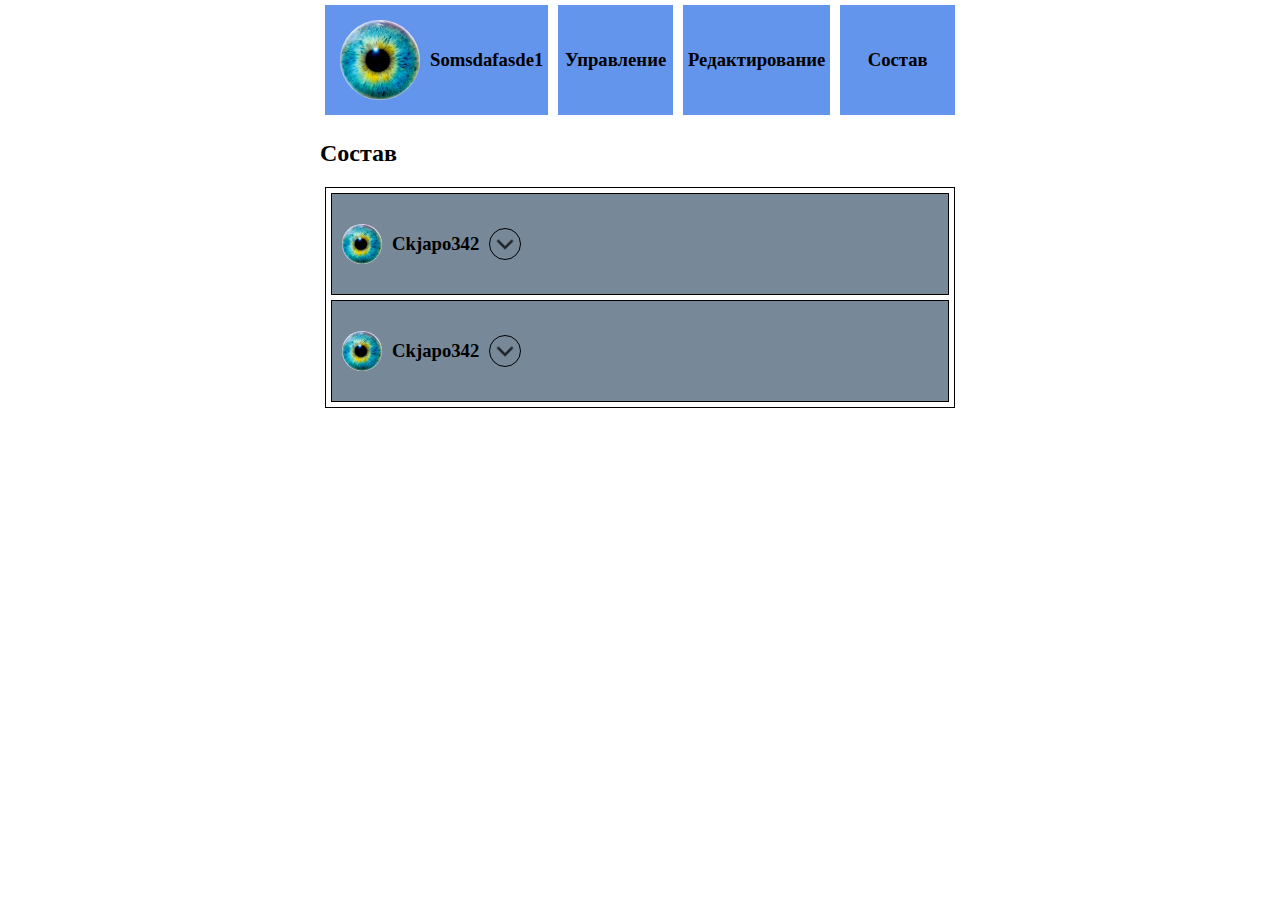
<file: composition.html>
<!DOCTYPE html>
<html lang="ru">
<head>
    <meta charset="UTF-8">
    <link rel="stylesheet" href="style.css">
    <script src="https://code.jquery.com/jquery-3.4.1.min.js"></script>
    <script type="text/javascript" src="script.js"></script>
    <title>Состав</title>
</head>
<body>
    <div class="nav-placeholder"></div>
    <h2>Состав</h2>
    <div class="member-packs-list">
        <div class="member-data">
            <div class="member-info">
                <img class="member-avatar" src="images/eye.jpg" alt="Персональная страница">
                <h3>Ckjapo342</h3>
                <img class="btn-expand" src="images/buttons/expand.png" alt="Развернуть">
                <img class="btn-collapse hidden" src="images/buttons/collapse.png" alt="Свернуть">
            </div>
            <div class="member-packs hidden">
                <div class="member-pack">
                    <p class="pack-force">10000</p>
                    <div class="pack-tags">
                        <p>sometag1</p>
                    </div>
                    <div class="pack-chars">
                        <img class="pack-char" src="images/eye.jpg" alt="char">
                        <img class="pack-char" src="images/eye.jpg" alt="char">
                        <img class="pack-char" src="images/eye.jpg" alt="char">
                        <img class="pack-char" src="images/eye.jpg" alt="char">
                        <img class="pack-char" src="images/eye.jpg" alt="char">
                    </div>
                </div>

                <div class="member-pack">
                    <p class="pack-force">10000</p>
                    <div class="pack-tags">
                        <p>sometag1</p>
                    </div>
                    <div class="pack-chars">
                        <img class="pack-char" src="images/eye.jpg" alt="char">
                        <img class="pack-char" src="images/eye.jpg" alt="char">
                        <img class="pack-char" src="images/eye.jpg" alt="char">
                        <img class="pack-char" src="images/eye.jpg" alt="char">
                        <img class="pack-char" src="images/eye.jpg" alt="char">
                    </div>
                </div>
            </div>
        </div>


        <div class="member-data">
            <div class="member-info">
                <img class="member-avatar" src="images/eye.jpg" alt="Персональная страница">
                <h3>Ckjapo342</h3>
                <img class="btn-expand" src="images/buttons/expand.png" alt="Развернуть">
                <img class="btn-collapse hidden" src="images/buttons/collapse.png" alt="Свернуть">
            </div>
            <div class="member-packs hidden">
                <div class="member-pack">
                    <p class="pack-force">10000</p>
                    <div class="pack-tags">
                        <p>sometag1</p>
                    </div>
                    <div class="pack-chars">
                        <img class="pack-char" src="images/eye.jpg" alt="char">
                        <img class="pack-char" src="images/eye.jpg" alt="char">
                        <img class="pack-char" src="images/eye.jpg" alt="char">
                        <img class="pack-char" src="images/eye.jpg" alt="char">
                        <img class="pack-char" src="images/eye.jpg" alt="char">
                    </div>
                </div>

                <div class="member-pack">
                    <p class="pack-force">10000</p>
                    <div class="pack-tags">
                        <p>sometag1</p>
                    </div>
                    <div class="pack-chars">
                        <img class="pack-char" src="images/eye.jpg" alt="char">
                        <img class="pack-char" src="images/eye.jpg" alt="char">
                        <img class="pack-char" src="images/eye.jpg" alt="char">
                        <img class="pack-char" src="images/eye.jpg" alt="char">
                        <img class="pack-char" src="images/eye.jpg" alt="char">
                    </div>
                </div>
            </div>
        </div>
    </div>
<div>

</div>

</body>
</html>
</file>
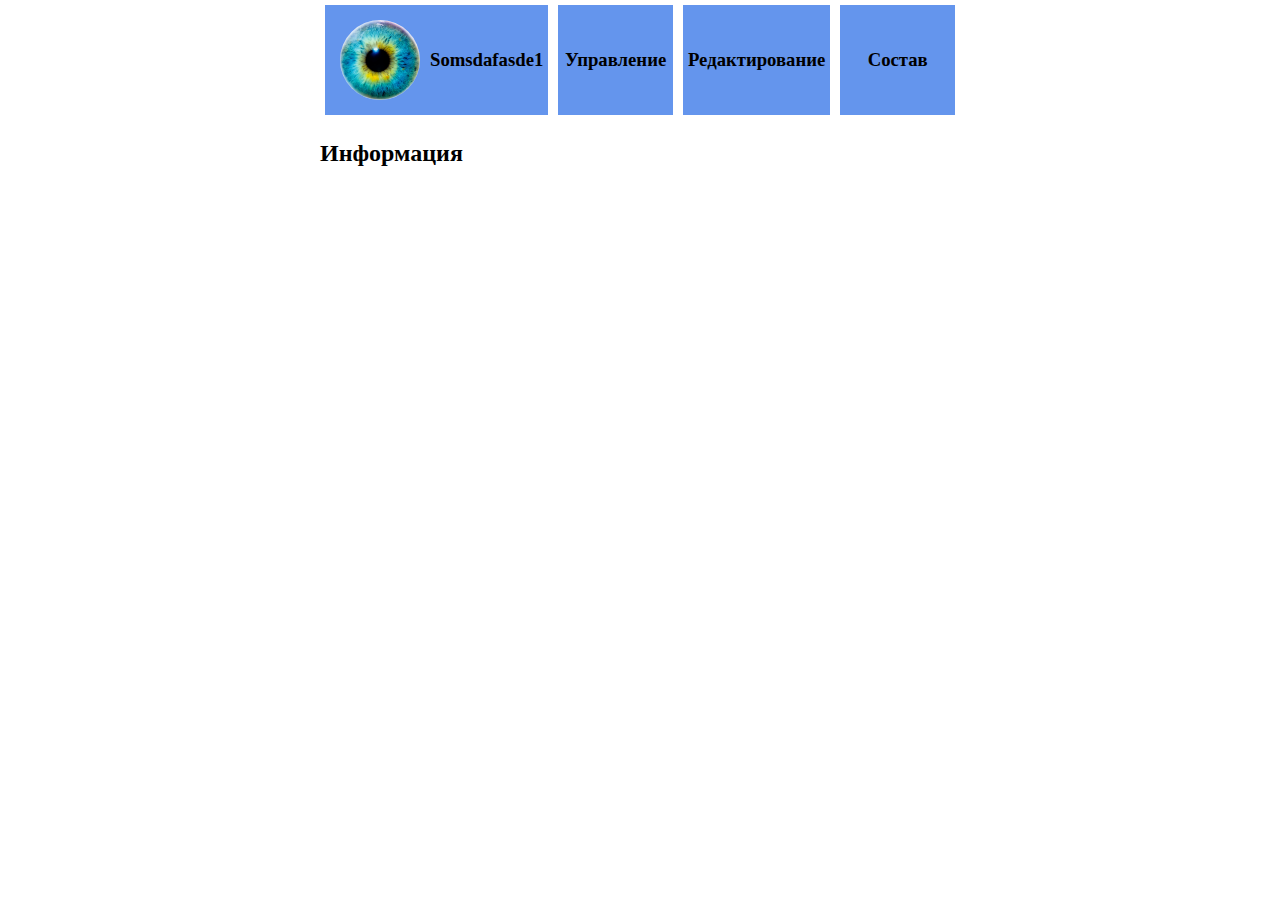
<file: editing.html>
<!DOCTYPE html>
<html lang="ru">
<head>
    <meta charset="UTF-8">
    <link rel="stylesheet" href="style.css">
    <script src="https://code.jquery.com/jquery-3.4.1.min.js"></script>
    <script type="text/javascript" src="script.js"></script>
    <title>Editing</title>
</head>
<body>
    <div class="nav-placeholder"></div>
    <h2>Информация</h2>
<div>

</div>

</body>
</html>
</file>
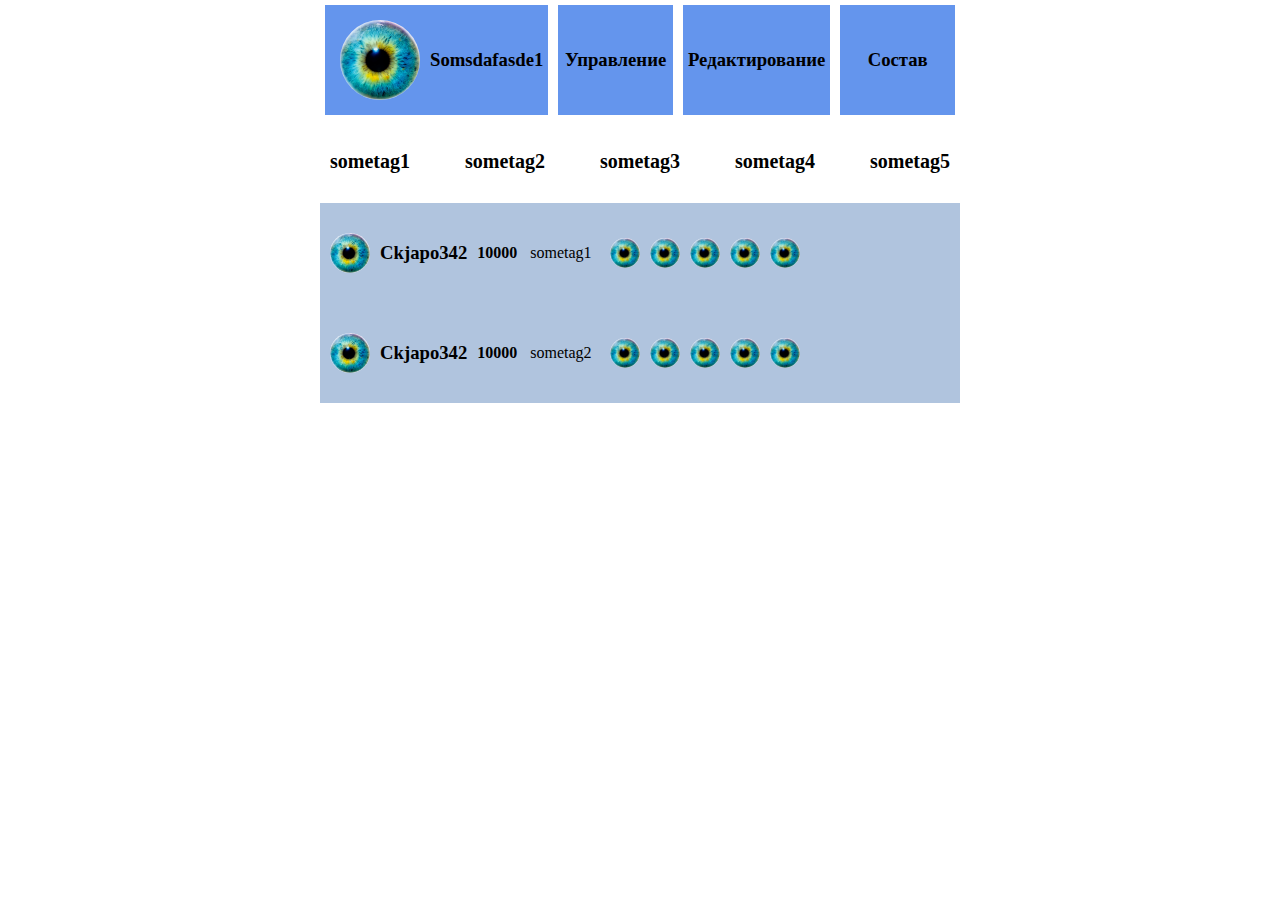
<file: management.html>
<!DOCTYPE html>
<html lang="ru">
<head>
    <meta charset="UTF-8">
    <link rel="stylesheet" href="style.css">
    <script src="https://code.jquery.com/jquery-3.4.1.min.js"></script>
    <script type="text/javascript" src="script.js"></script>
    <title>Управление</title>
</head>
<body>
    <div class="nav-placeholder"></div>
    <div class="tags-filter">
        <p>sometag1</p>
        <p>sometag2</p>
        <p>sometag3</p>
        <p>sometag4</p>
        <p>sometag5</p>
    </div>
    <div class="pack-list">
        <div class="member-pack">
            <div class="member-info">
                <img class="member-avatar" src="images/eye.jpg" alt="Персональная страница">
                <h3>Ckjapo342</h3>
            </div>
            <div class="pack-info">
                <p class="pack-force">10000</p>
                <div class="pack-tags">
                    <p>sometag1</p>
                </div>
                <div class="pack-chars">
                    <img class="pack-char" src="images/eye.jpg" alt="char">
                    <img class="pack-char" src="images/eye.jpg" alt="char">
                    <img class="pack-char" src="images/eye.jpg" alt="char">
                    <img class="pack-char" src="images/eye.jpg" alt="char">
                    <img class="pack-char" src="images/eye.jpg" alt="char">
                </div>
            </div>
        </div>

        <div class="member-pack">
            <div class="member-info">
                <img class="member-avatar" src="images/eye.jpg" alt="Персональная страница">
                <h3>Ckjapo342</h3>
            </div>
            <div class="pack-info">
                <p class="pack-force">10000</p>
                <div class="pack-tags">
                    <p>sometag2</p>
                </div>
                <div class="pack-chars">
                    <img class="pack-char" src="images/eye.jpg" alt="char">
                    <img class="pack-char" src="images/eye.jpg" alt="char">
                    <img class="pack-char" src="images/eye.jpg" alt="char">
                    <img class="pack-char" src="images/eye.jpg" alt="char">
                    <img class="pack-char" src="images/eye.jpg" alt="char">
                </div>
            </div>
        </div>
    </div>
</body>
</html>
</file>
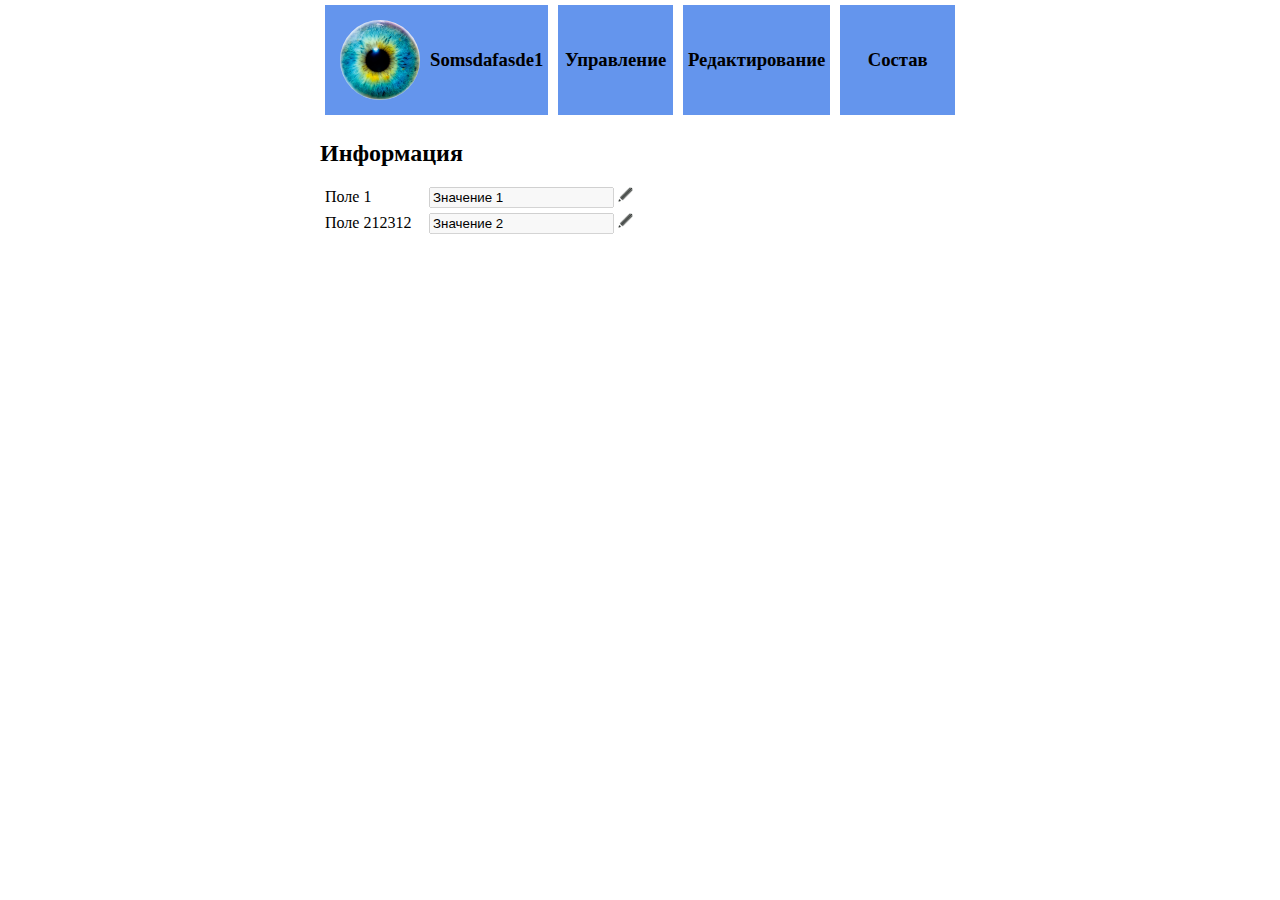
<file: personal.html>
<!DOCTYPE html>
<html lang="ru">
<head>
    <meta charset="UTF-8">
    <link rel="stylesheet" href="style.css">
    <script src="https://code.jquery.com/jquery-3.4.1.min.js"></script>
    <script type="text/javascript" src="script.js"></script>
    <title>Personal</title>
</head>
<body>
    <div class="nav-placeholder"></div>
    <h2>Информация</h2>
    <div>
        <div class="info-row">
            <label for="f1" class="info-title">Поле 1</label>
            <input id="f1" class="info-value" type="text" value="Значение 1" disabled="disabled">
            <img class="btn-edit-prev" src="images/buttons/edit.png" alt="Редактировать">
            <img class="btn-save-prev hidden" src="images/buttons/save.png" alt="Сохранить">
        </div>
        <div class="info-row">
            <label for="f2" class="info-title">Поле 212312</label>
            <input id="f2" class="info-value" type="text" value="Значение 2" disabled="disabled">
            <img class="btn-edit-prev" src="images/buttons/edit.png" alt="Редактировать">
            <img class="btn-save-prev hidden" src="images/buttons/save.png" alt="Сохранить">
        </div>
    </div>

</body>
</html>
</file>
<file: style.css>
#avatar {
    width: 80px;
    height: 80px;
    border-radius: 50%;
    margin: 10px;
}

.btn-edit-prev, .btn-save-prev {
    width: 15px;
    height: 15px;
}

#navbar {
    width: 100%;
    display: flex;
    justify-content: space-between;
}

.nav-item {
    height: 100px;
    width: 150px;
    background-color: cornflowerblue;
    margin: 5px;
    padding: 5px;
    display: flex;
    align-items: center;
    justify-content: center;
}


.nav-item a {
    color: black;
    text-decoration: none;
    display: flex;
    align-items: center;
    justify-content: center;
}

#personal {
    width: auto;
}

.info-row {
    margin: 5px;
}

.info-title {
    display: inline-block;
    width: 100px;
}

.info-value {
    color: black;
}

.info-value:enabled {
    background-color: azure;
    border-color: lightskyblue;
}

.member-packs-list, .member-data {
    border: 1px solid black;
    margin: 5px;
}

.member-info {
    height: 100px;
    display: flex;
    align-items: center;

}

.member-data .member-info {
    background-color: lightslategrey;
}

.member-avatar {
    width: 40px;
    height: 40px;
    border-radius: 50%;
    margin: 10px;
}

.btn-expand, .btn-collapse {
    width: 30px;
    height: 30px;
    border-radius: 50%;
    margin: 10px;
    border: 1px solid black;
}

.member-packs {
    border: 1px solid black;
    margin: 10px;
}

.member-pack {
    display: flex;
    align-items: center;
    background-color: lightsteelblue;
}

.pack-tags p{
    font-size: 16px;
    margin: 3px;
}

.pack-chars {
    display: flex;
    align-items: center;
    padding: 10px;
}

.pack-char {
    width: 30px;
    height: 30px;
    border-radius: 50%;
    margin: 5px;
}

.pack-force {
    font-weight: 700;
    margin: 10px;
}

.tags-filter {
    display: flex;
    justify-content: space-between;
}

.tags-filter p {
    font-weight: 600;
    font-size: 20px;
    padding: 10px;
}

.checked {
    background-color: lightskyblue;
}

body {
    max-width: 50%;
    margin: auto;
}

.pack-info {
    display: flex;
    align-items: center;
}

.hidden {
    display: none;
}
</file>
